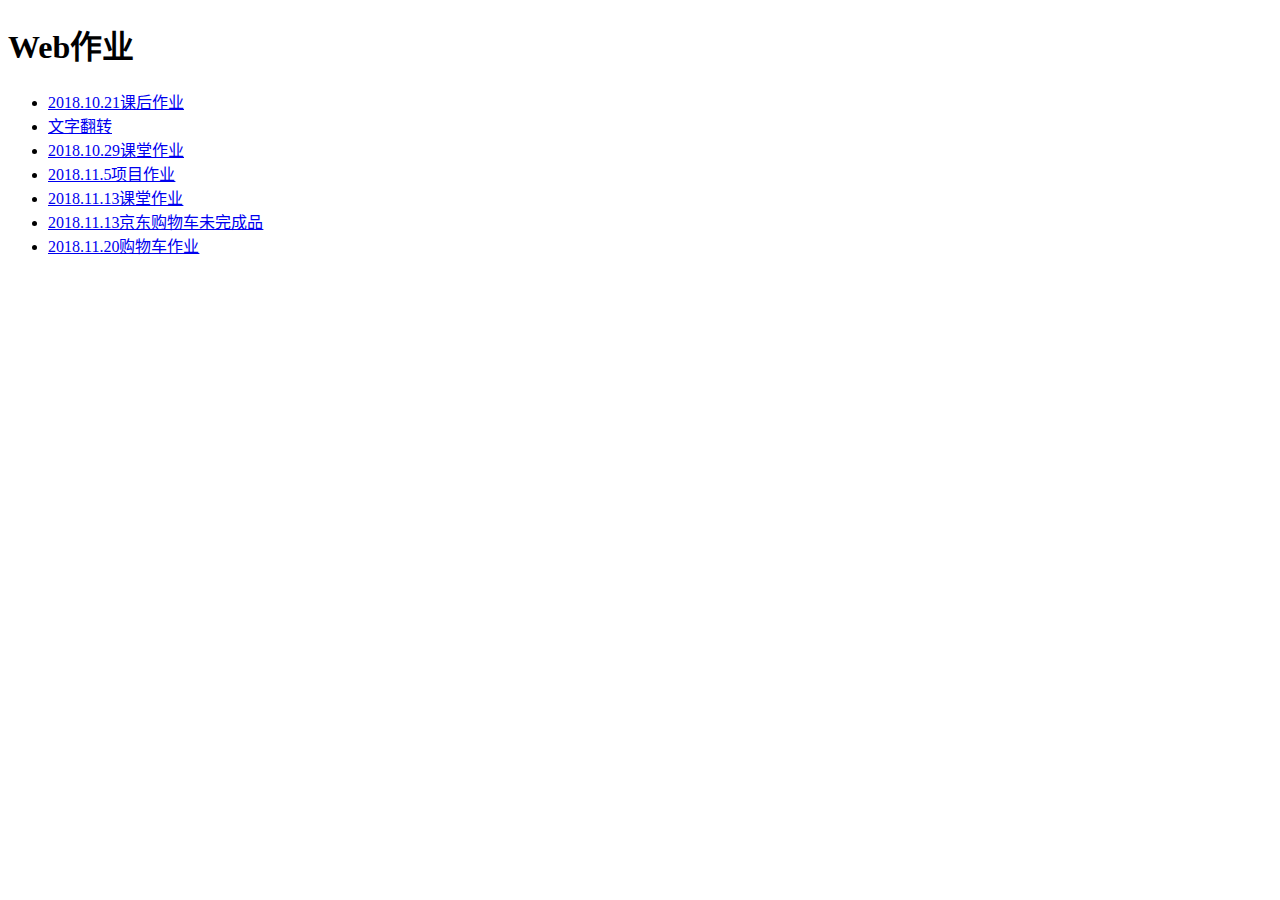
<file: index.html>
<!DOCTYPE html>
<html lang="zh-cn">
<head>
    <meta charset="UTF-8">
    <meta name="viewport" content="width=device-width, initial-scale=1.0">
    <meta http-equiv="X-UA-Compatible" content="ie=edge">
    <title>Document</title>
</head>
<body>
    <h1>Web作业</h1>
    <ul>
        <li><a href="./10.21/20.21.html">2018.10.21课后作业</a></li>
        <li><a href="./翻转的文字.html">文字翻转</a></li>
        <li><a href="./65HCJzuoye/02azmazon-AnimationJS/11.html">2018.10.29课堂作业</a></li>
        <li><a href="./itheimaM/index.html">2018.11.5项目作业</a></li>
        <li><a href="./购物车/index.html">2018.11.13课堂作业</a></li>
        <li><a href="./东京购物车/index.html">2018.11.13京东购物车未完成品</a></li>
        <li><a href="./购物车/index.html">2018.11.20购物车作业</a></li>
    </ul>
  
    
    
    
</body>
</html>
</file>
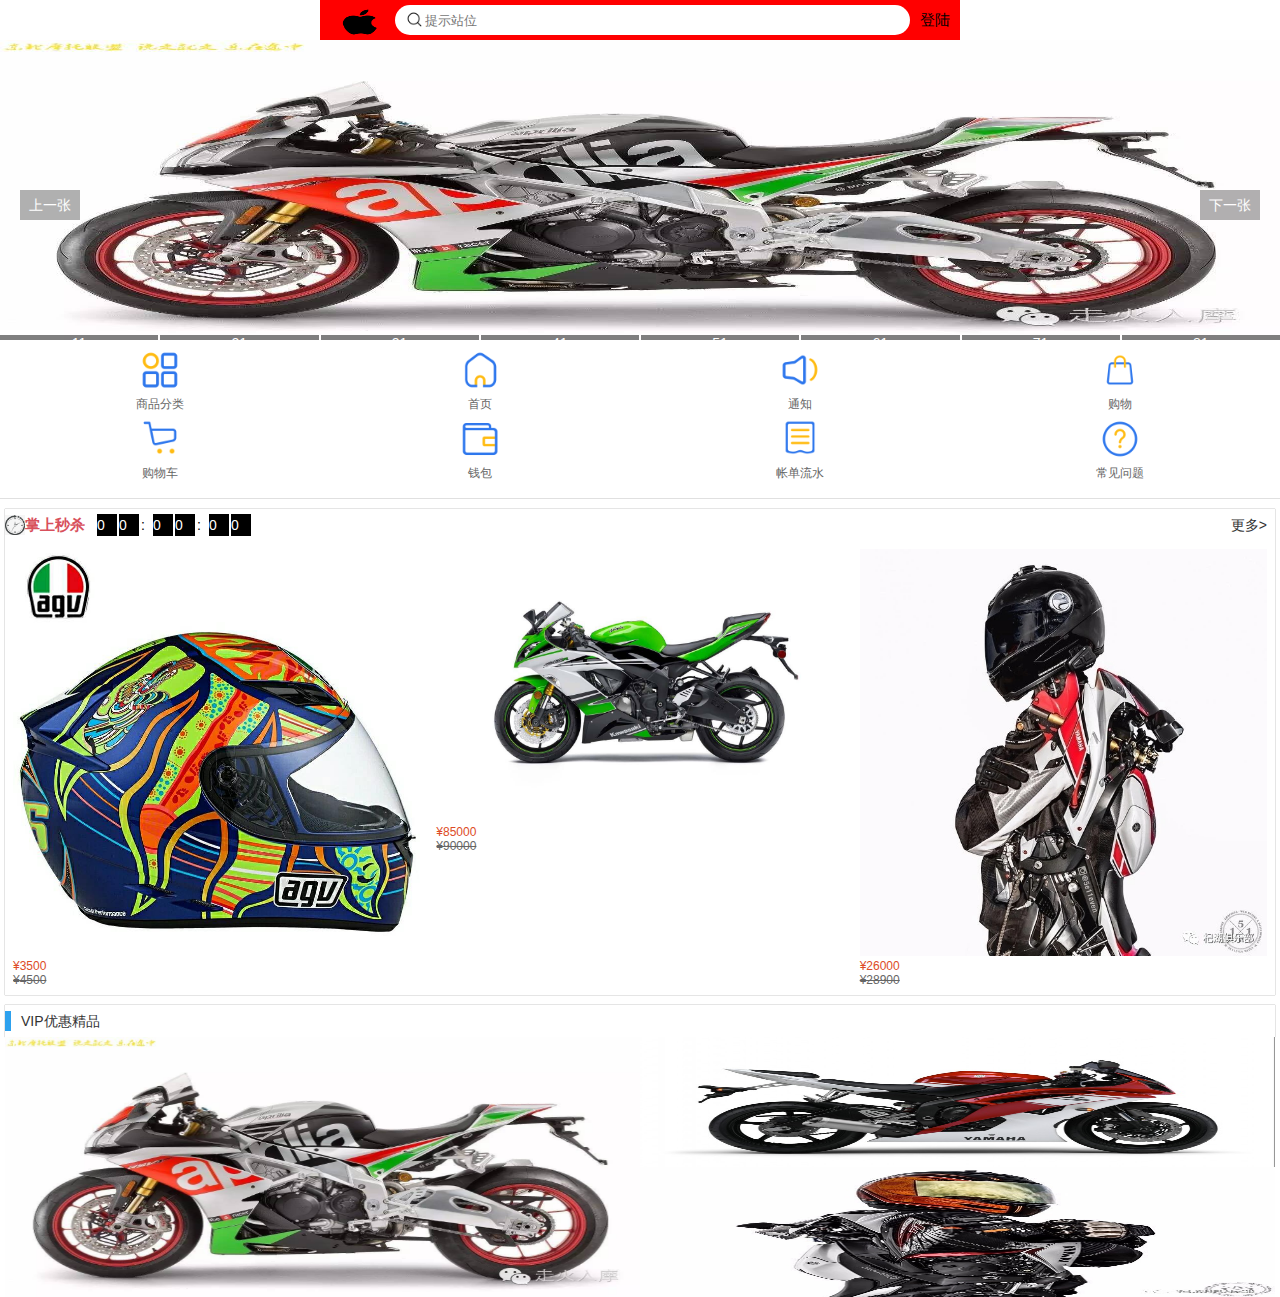
<file: itheimaM/index.html>
<!DOCTYPE html>
<html lang="en">
<head>
    <meta charset="UTF-8">
    <meta name="viewport" content="width=device-width, initial-scale=1.0">
    <meta http-equiv="X-UA-Compatible" content="ie=edge">
    <link rel="stylesheet" href="./css/index.css">
    <link rel="stylesheet" href="./css/base.css">
    <title>首页</title>
</head>
<body>
    <!-- 搜索头部 -->
    <header class="hm_header">
        <div class="hm_header_box">
            <a href="#" class="icon_logo"></a>
            <!-- 搜索按钮 -->
            <form action="#">
                <span class="icon_search"><img src="./images/sS.png" alt="" width="20" height="20"></span>
                <input type="search" placeholder="提示站位"/>
            </form>
            <a href="#" class="login">登陆</a>
        </div>
    </header>

    <div class="slider">
		<div id="images">
			<a href="#" class="displayImg"><img src="./images/G1.jpg" alt=""></a>
			<a href="#" class="hiddenImg"><img src="./images/G2.jpg" alt=""></a>
			<a href="#" class="hiddenImg"><img src="./images/G3.jpg" alt=""></a>
			<a href="#" class="hiddenImg"><img src="./images/G4.jpg" alt=""></a>
			<a href="#" class="hiddenImg"><img src="./images/G5.jpg" alt=""></a>
			<a href="#" class="hiddenImg"><img src="./images/G6.jpg" alt=""></a>
			<a href="#" class="hiddenImg"><img src="./images/G7.jpg" alt=""></a>
			<a href="#" class="hiddenImg"><img src="./images/G8.jpg" alt=""></a>
		</div>
		<div>
			<p class="leftButton btn">上一张</p>
			<p class="rightButton btn"> 下一张</p>
		</div>
		<ul class="txt-box">
			<li class="txtItem normalColor" title="wodfjldjf">
				<p>11</p>
				<p>12</p>
			</li>
			<li class="txtItem normalColor">
				<p>21</p>
				<p>22</p>
			</li>
			<li class="txtItem normalColor">
				<p>31</p>
				<p>32</p>
			</li>
			<li class="txtItem normalColor">
				<p>41</p>
				<p>42</p>
			</li>
			<li class="txtItem normalColor">
				<p>51</p>
				<p>52</p>
			</li>
			<li class="txtItem normalColor">
				<p>61</p>
				<p>62</p>
			</li>
			<li class="txtItem normalColor">
				<p>71</p>
				<p>72</p>
			</li>
			<li class="txtItem normalColor">
				<p>81</p>
				<p>82</p>
			</li>
		</ul>
		
	</div>

	 <!-- 导航栏 -->
	 <nav class="hm_nav">
        <ul class="clearfix">
            <li>
                <a href="./category.html">
                    <img src="./images/caidan.png" alt="">
                    <p>商品分类</p>
                </a>
            </li>
            <li>
                <a href="#">
                    <img src="./images/shouye.png" alt="">
                    <p>首页</p>
                </a>
            </li>
            <li>
                <a href="#">
                    <img src="./images/tongzhi.png" alt="">
                    <p>通知</p>
                </a>
            </li>
            <li>
                <a href="#">
                    <img src="./images/gouwu.png" alt="">
                    <p>购物</p>
                </a>
            </li>
            <li>
                <a href="./cart.html">
                    <img src="./images/gouwuche.png" alt="">
                    <p>购物车</p>
                </a>
        </li>
            <li>
                <a href="#">
                    <img src="./images/qianbao.png" alt="">
                    <p>钱包</p>
                </a>
            </li>
            <li>
                <a href="#">
                    <img src="./images/zhangdanliushui.png" alt="">
                    <p>帐单流水</p>
                </a>
            </li>
            <li>
                <a href="#">
                    <img src="./images/changjianwenti.png" alt="">
                    <p>常见问题</p>
                </a>
            </li>
        </ul>
    </nav>


      <!-- 商品区 -->
      <div class="product">
            <div class="product_box">
                <div class="product_box_header">
                    <div class="product_box_header_left">
                        <span class="sk_icon"></span>
                        <span class="sk_name">掌上秒杀</span>
                        <div class="sk_time">
                            <span>0</span>
                            <span>0</span>
                            <span class="punctuation_mark">:</span>
                            <span>0</span>
                            <span>0</span>
                            <span class="punctuation_mark">:</span>
                            <span>0</span>
                            <span>0</span>
                        </div>
                    </div>
                    <div class="product_box_header_right">
                        <div class="product_box_header_moer"><a href="#">更多&gt;</a></div>
                    </div>
                </div>
                <div class="product_box_content">
                    <ul>
                        <li>
                            <a href="#">
                                <img src="./images/G7.jpg" alt="">
                                <p>&yen;3500</p>
                                <p>&yen;4500</p>
                            </a>
                        </li>
                        <li>
                            <a href="#">
                                <img src="./images/G2.jpg" alt="">
                                <p>&yen;85000</p>
                                <p>&yen;90000</p>
                            </a>
                        </li>
                        <li>
                            <a href="#">
                                <img src="./images/G6.jpg" alt="">
                                <p>&yen;26000</p>
                                <p>&yen;28900</p>
                            </a>
                        </li>
                    </ul>
                </div>
            </div>
            <div class="product_box">
                <div class="product_box_header"><span class="vip">VIP优惠精品</span></div>
                <div class="vip_content">
                    <a href="#">
                        <img src="./images/G1.jpg" alt="">
                    </a>
                    <a href="#">
                        <img src="./images/G3.jpg" alt="">
                    </a>
                    <a href="#">
                        <img src="./images/G5.jpg" alt="">
                    </a>
                </div>
            </div>
        </div>

   <script src="./js/zepto/index.js"></script>
</body>
</html>
</file>
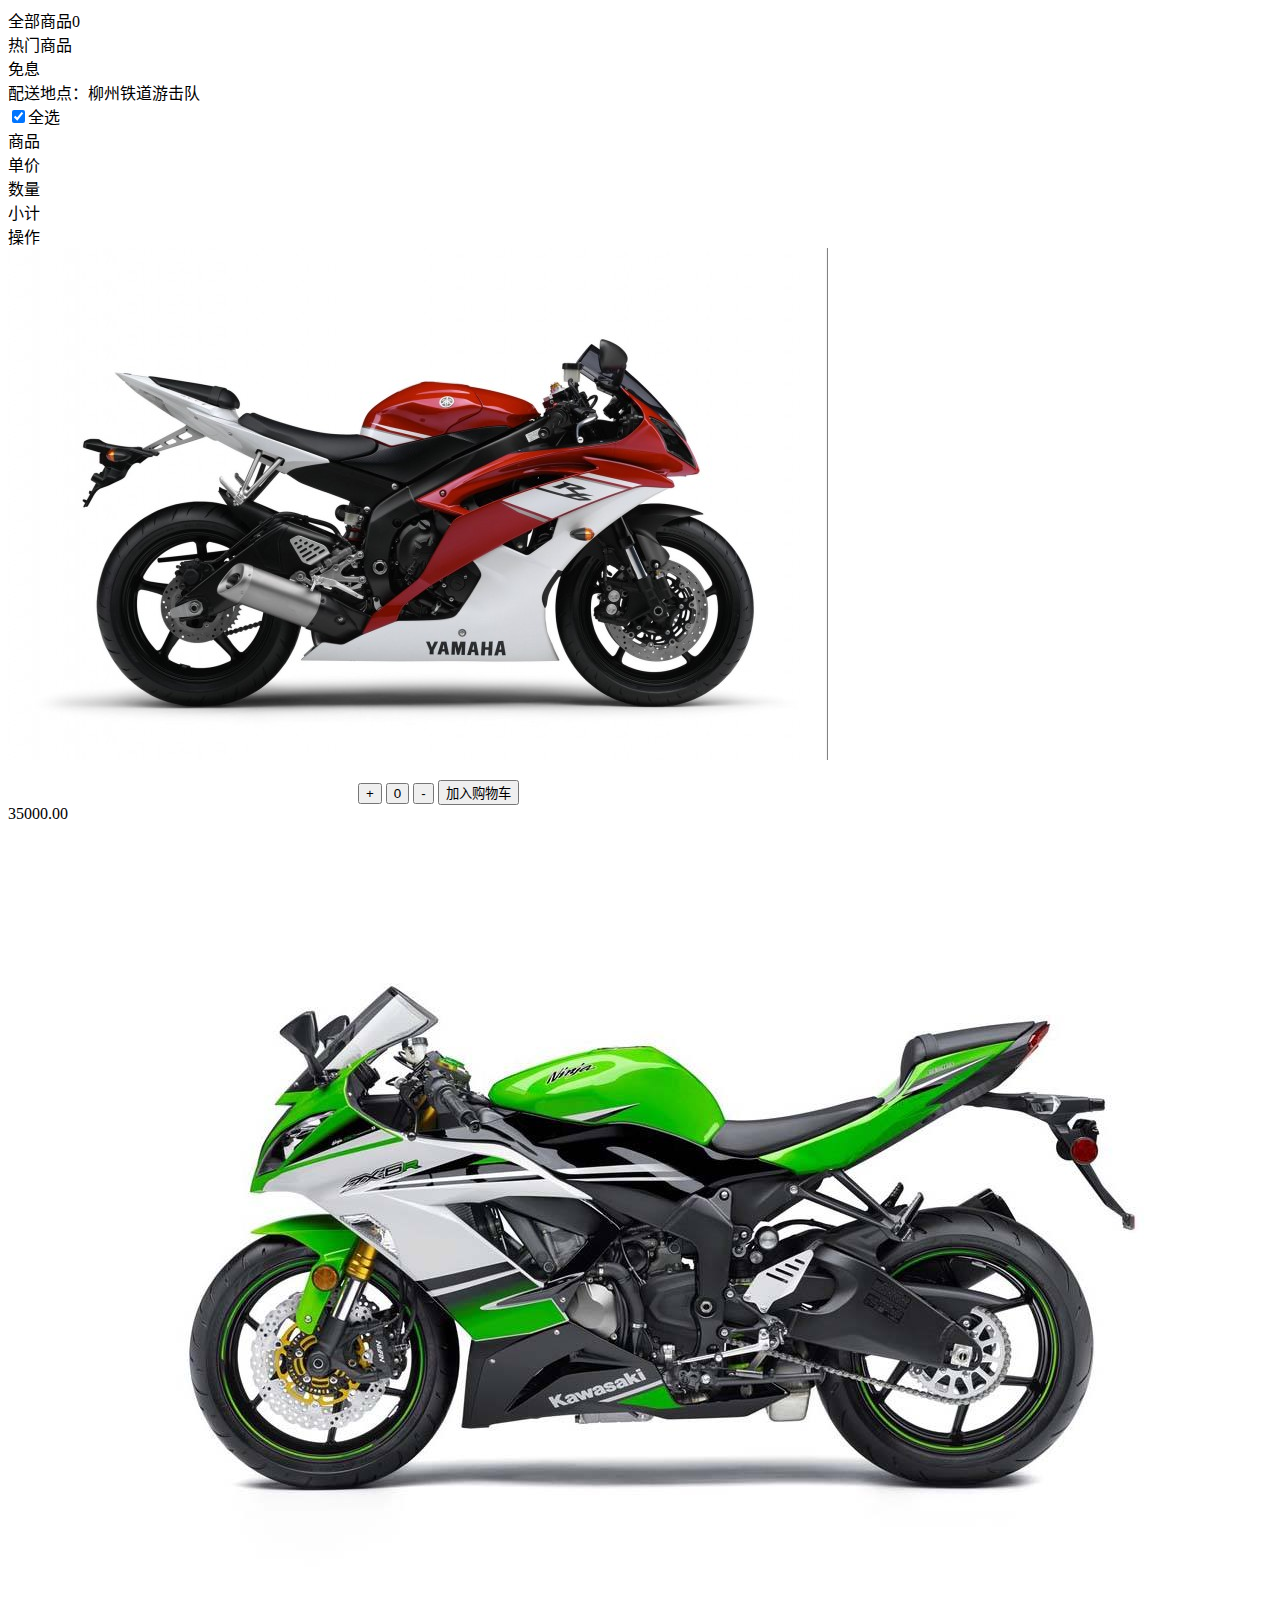
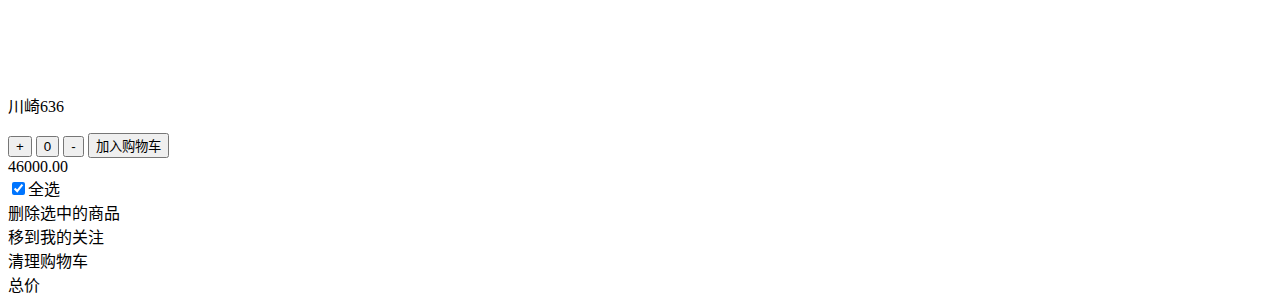
<file: 东京购物车/index.html>
<!DOCTYPE html>
<html lang="zh-cn">
<head>
    <meta charset="UTF-8">
    <meta name="viewport" content="width=device-width, initial-scale=1.0">
    <meta http-equiv="X-UA-Compatible" content="ie=edge">
    <title>商品列表</title>
    <link rel="stylesheet" href="https://stackpath.bootstrapcdn.com/bootstrap/4.1.2/css/bootstrap.min.css" integrity="sha384-Smlep5jCw/wG7hdkwQ/Z5nLIefveQRIY9nfy6xoR1uRYBtpZgI6339F5dgvm/e9B"
    crossorigin="anonymous">
</head>
<body>
    <header>
         <div class="container mt-3">
            <div class="row">
              <div class="col-2 font weight-bold">全部商品<span class="badge badge-danger" name="totalQty" id="e">0</span></div>
              <div class="col-4">热门商品</div>
              <div class="col-4">免息</div>
              <div class="col-2">配送地点：柳州铁道游击队</div>
            </div>
        
            <div class="row mt-3 bg-light border p-2">
              <div class="col-2">
                <input type="checkbox" checked="checked">全选</div>
              <div class="col-4">商品</div>
              <div class="col-2">单价</div>
              <div class="col-1">数量</div>
              <div class="col-2">小计</div>
              <div class="col-1">操作</div>
            </div>
        <div class="py-5 bg-light">
            <div class="container">
                <div class="row">
                    <div class="col-md-3">
                        <div class="card mb-4 shadow-sm">
                            <img class="card-img-top" src="08r6.jpg" alt="Card image cap">
                            <div class="card-body">
                                <p class="card-text text-nowrap"></p>
                                <div class="d-flex justify-content-between align-items-center">
                                    <div class="btn-group">
                                        <div class="float-left" style="padding-left:350px;">
                                       <button type="button" class="btn btn-sm btn-outline-danger" name='increase'>+</button>  <!-- 增加商品的加号（+） -->
                                        <button type="button" class="btn btn-sm btn-outline-danger disabled" name='qty'>0</button>
                                        <button type="button" class="btn btn-sm btn-outline-danger" name='decrease'>-</button><!-- 减少商品的减号（-） -->
                                        <button type="button" class="btn btn-sm btn-outline-danger" name='addToCart'data-id="01">加入购物车</button>
                                    </div>
                                    <large class="text-muted text-danger" name='unitPrice'>35000.00</small>
                                    </div>
                                </div>
                            </div>
                        </div>
                    </div>
                </div>
            </div>
        </div>
            <div class="col-md-3">
                <div class="card mb-4 shadow-sm">
                    <img class="card-img-top" src="636.jpg" alt="Card image cap">
                    <div class="card-body">
                        <p class="card-text">川崎636</p>
                        <div class="d-flex justify-content-between align-items-center">
                            <div class="btn-group">
                                <button type="button" class="btn btn-sm btn-outline-danger">+</button>
                                <button type="button" class="btn btn-sm btn-outline-danger">0</button>
                                <button type="button" class="btn btn-sm btn-outline-danger">-</button>
                                <button type="button" class="btn btn-sm btn-outline-danger" name='addToCart'>加入购物车</button>
                            </div>
                            <large class="text-muted text-danger">46000.00</small>
                        </div>
                    </div>
                </div>
            </div>
        </div>
        
        <div class="row mt-3 bg-light border p-2">
            <div class="col-2">
        <input type="checkbox" checked="checked">全选</div>
              <div class="col-4">删除选中的商品</div>
              <div class="col-1">移到我的关注</div>
              <div class="col-2">清理购物车</div>
              <div class="col-1">总价</div>
</header>     
</body>
</html>
</file>
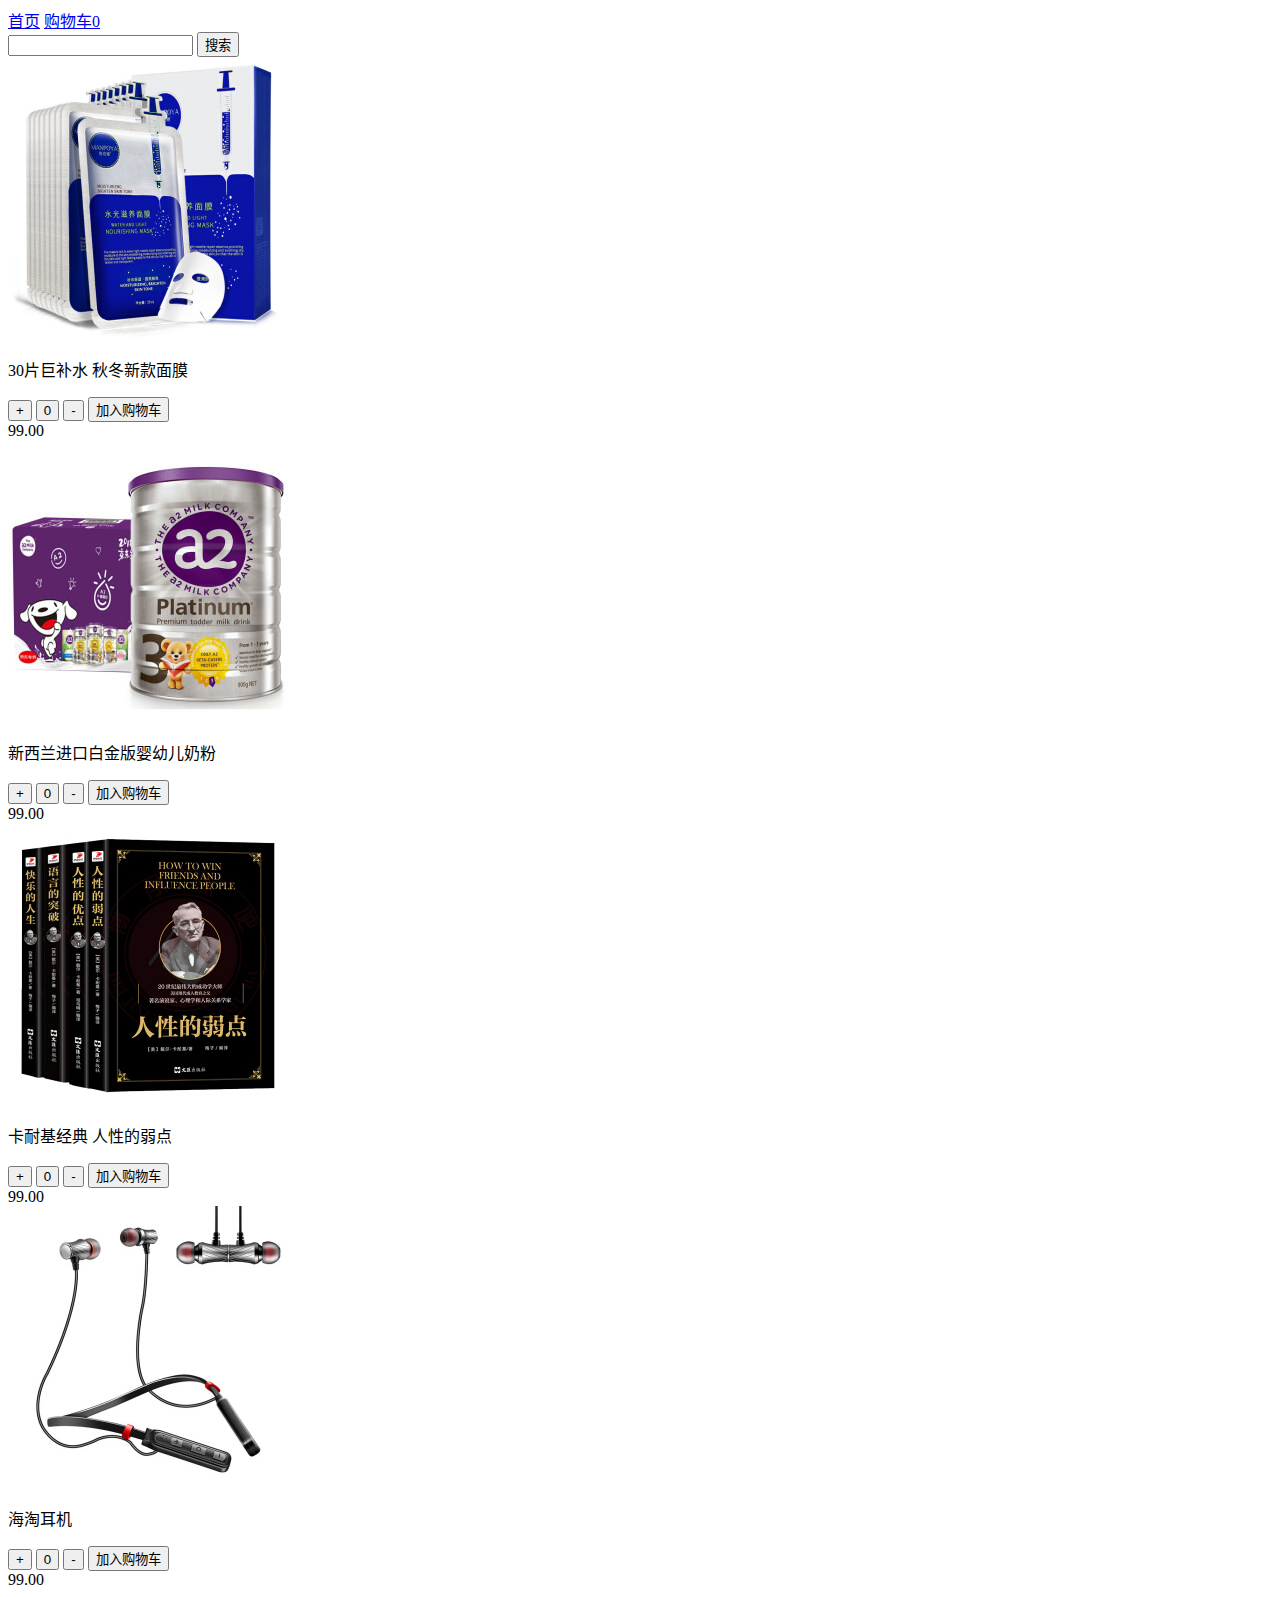
<file: 购物车/index.html>
<!doctype html>
<html lang="zh-cn">

<head>
    <title>商品列表</title>
    <!-- 必须要求的 meta 标签 -->
    <meta charset="utf-8">
    <meta name="viewport" content="width=device-width, initial-scale=1, shrink-to-fit=no">

    <!-- Bootstrap CSS -->
    <link rel="stylesheet" href="https://stackpath.bootstrapcdn.com/bootstrap/4.1.2/css/bootstrap.min.css" integrity="sha384-Smlep5jCw/wG7hdkwQ/Z5nLIefveQRIY9nfy6xoR1uRYBtpZgI6339F5dgvm/e9B"
        crossorigin="anonymous">
</head>

<body>
    <!-- 导航开始 -->
    <header>
        <nav class="nav bg-light">
            <a class="nav-link active" href="#">首页</a>
            <a class="nav-link disabled" href="shoppCart.html">购物车<span class="badge badge-danger" name="totalQty" id="HCJ">0</span></a>
            <div class="form">
                <input class="itxt" id="key" accesskey="s" style="color: rgb(153, 153, 153);" type="text" autocomplete="off">
                <input class="button" onclick="javascript:void(0);" type="button" value="搜索" clstag="clickcart|keycount|xincart|cart_search">
            </div>
        </nav>
        <!-- 导航结束 -->
        <!-- 商品列表开始 -->
    </header> <!-- 购物车傍边的0 -->
    <script>
          // 利用标签获取
    document.getElementsByTagName('span');
          //CSS选择器(单个)
    var totalQty = document.querySelector('.badge');
            var totalQty = document.querySelector('.nav-link .badge');
            var totalQty = document.querySelector('span')
         //名称
            document.getElementsByName('totalQty')

         //类名
    document.getElementsByClassName('badge badge-danger');
    </script>

    <main role="main">
        <div class="py-5 bg-light">
            <div class="container">
                <div class="row">
                    <div class="col-md-3">
                        <div class="card mb-4 shadow-sm">
                            <img class="card-img-top" src="images/01.jpg" alt="Card image cap">
                            <div class="card-body">
                                <p class="card-text text-nowrap">30片巨补水 秋冬新款面膜</p>
                                <div class="d-flex justify-content-between align-items-center">
                                    <div class="btn-group">
                                       <button type="button" class="btn btn-sm btn-outline-danger" name='increase'>+</button>  <!-- 增加商品的加号（+） -->
                                        <button type="button" class="btn btn-sm btn-outline-danger disabled" name='qty'>0</button>
                                        <button type="button" class="btn btn-sm btn-outline-danger" name='decrease'>-</button><!-- 减少商品的减号（-） -->
                                        <button type="button" class="btn btn-sm btn-outline-danger" name='addToCart'data-id="01">加入购物车</button>
                                    </div>
                                    <large class="text-muted text-danger" name='unitPrice'>99.00</small>
                                </div>
                            </div>
                        </div>
                    </div>
                    <div class="col-md-3">
                        <div class="card mb-4 shadow-sm">
                            <img class="card-img-top" src="images/02.jpg" alt="Card image cap">
                            <div class="card-body">
                                <p class="card-text text-nowrap overflow ">新西兰进口白金版婴幼儿奶粉</p>
                                <div class="d-flex justify-content-between align-items-center">
                                    <div class="btn-group">
                                        <button type="button" class="btn btn-sm btn-outline-danger" name='increase'>+</button>
                                        <button type="button" class="btn btn-sm btn-outline-danger disabled" name='qty'>0</button>
                                        <button type="button" class="btn btn-sm btn-outline-danger" name='decrease'>-</button>
                                        <button type="button" class="btn btn-sm btn-outline-danger" name='addToCart'>加入购物车</button>
                                    </div>
                                    <large class="text-muted text-danger" name='unitPrice'>99.00</small>
                                </div>
                            </div>
                        </div>
                    </div>
                    <div class="col-md-3">
                        <div class="card mb-4 shadow-sm">
                            <img class="card-img-top" src="images/03.jpg" alt="Card image cap">
                            <div class="card-body">
                                <p class="card-text">卡耐基经典 人性的弱点</p>
                                <div class="d-flex justify-content-between align-items-center">
                                    <div class="btn-group">
                                        <button type="button" class="btn btn-sm btn-outline-danger">+</button>
                                        <button type="button" class="btn btn-sm btn-outline-danger">0</button>
                                        <button type="button" class="btn btn-sm btn-outline-danger">-</button>
                                        <button type="button" class="btn btn-sm btn-outline-danger" name='addToCart'>加入购物车</button>
                                    </div>
                                    <large class="text-muted text-danger">99.00</small>
                                </div>
                            </div>
                        </div>
                    </div>

                    <div class="col-md-3">
                        <div class="card mb-4 shadow-sm">
                            <img class="card-img-top" src="images/04.jpg" alt="Card image cap">
                            <div class="card-body">
                                <p class="card-text">海淘耳机</p>
                                <div class="d-flex justify-content-between align-items-center">
                                    <div class="btn-group">
                                        <button type="button" class="btn btn-sm btn-outline-danger">+</button>
                                        <button type="button" class="btn btn-sm btn-outline-danger">0</button>
                                        <button type="button" class="btn btn-sm btn-outline-danger">-</button>
                                        <button type="button" class="btn btn-sm btn-outline-danger" name='addToCart'>加入购物车</button>
                                    </div>
                                    <large class="text-muted text-danger">99.00</small>
                                </div>
                            </div>
                        </div>
                    </div>

    </main>


    <!-- 商品列表结束 -->

    <!-- JavaScript -->
    <!--首先引入 jQuery , 其次 Popper.js, 然后 Bootstrap JS -->
    <script src="https://code.jquery.com/jquery-3.3.1.slim.min.js" integrity="sha384-q8i/X+965DzO0rT7abK41JStQIAqVgRVzpbzo5smXKp4YfRvH+8abtTE1Pi6jizo"
        crossorigin="anonymous"></script>
    <script src="https://cdnjs.cloudflare.com/ajax/libs/popper.js/1.14.3/umd/popper.min.js" integrity="sha384-ZMP7rVo3mIykV+2+9J3UJ46jBk0WLaUAdn689aCwoqbBJiSnjAK/l8WvCWPIPm49"
        crossorigin="anonymous"></script>
    <script src="https://stackpath.bootstrapcdn.com/bootstrap/4.1.2/js/bootstrap.min.js" integrity="sha384-o+RDsa0aLu++PJvFqy8fFScvbHFLtbvScb8AjopnFD+iEQ7wo/CG0xlczd+2O/em"
        crossorigin="anonymous"></script>
    <script src="js/main.js"></script>
</body>

</html>
</file>
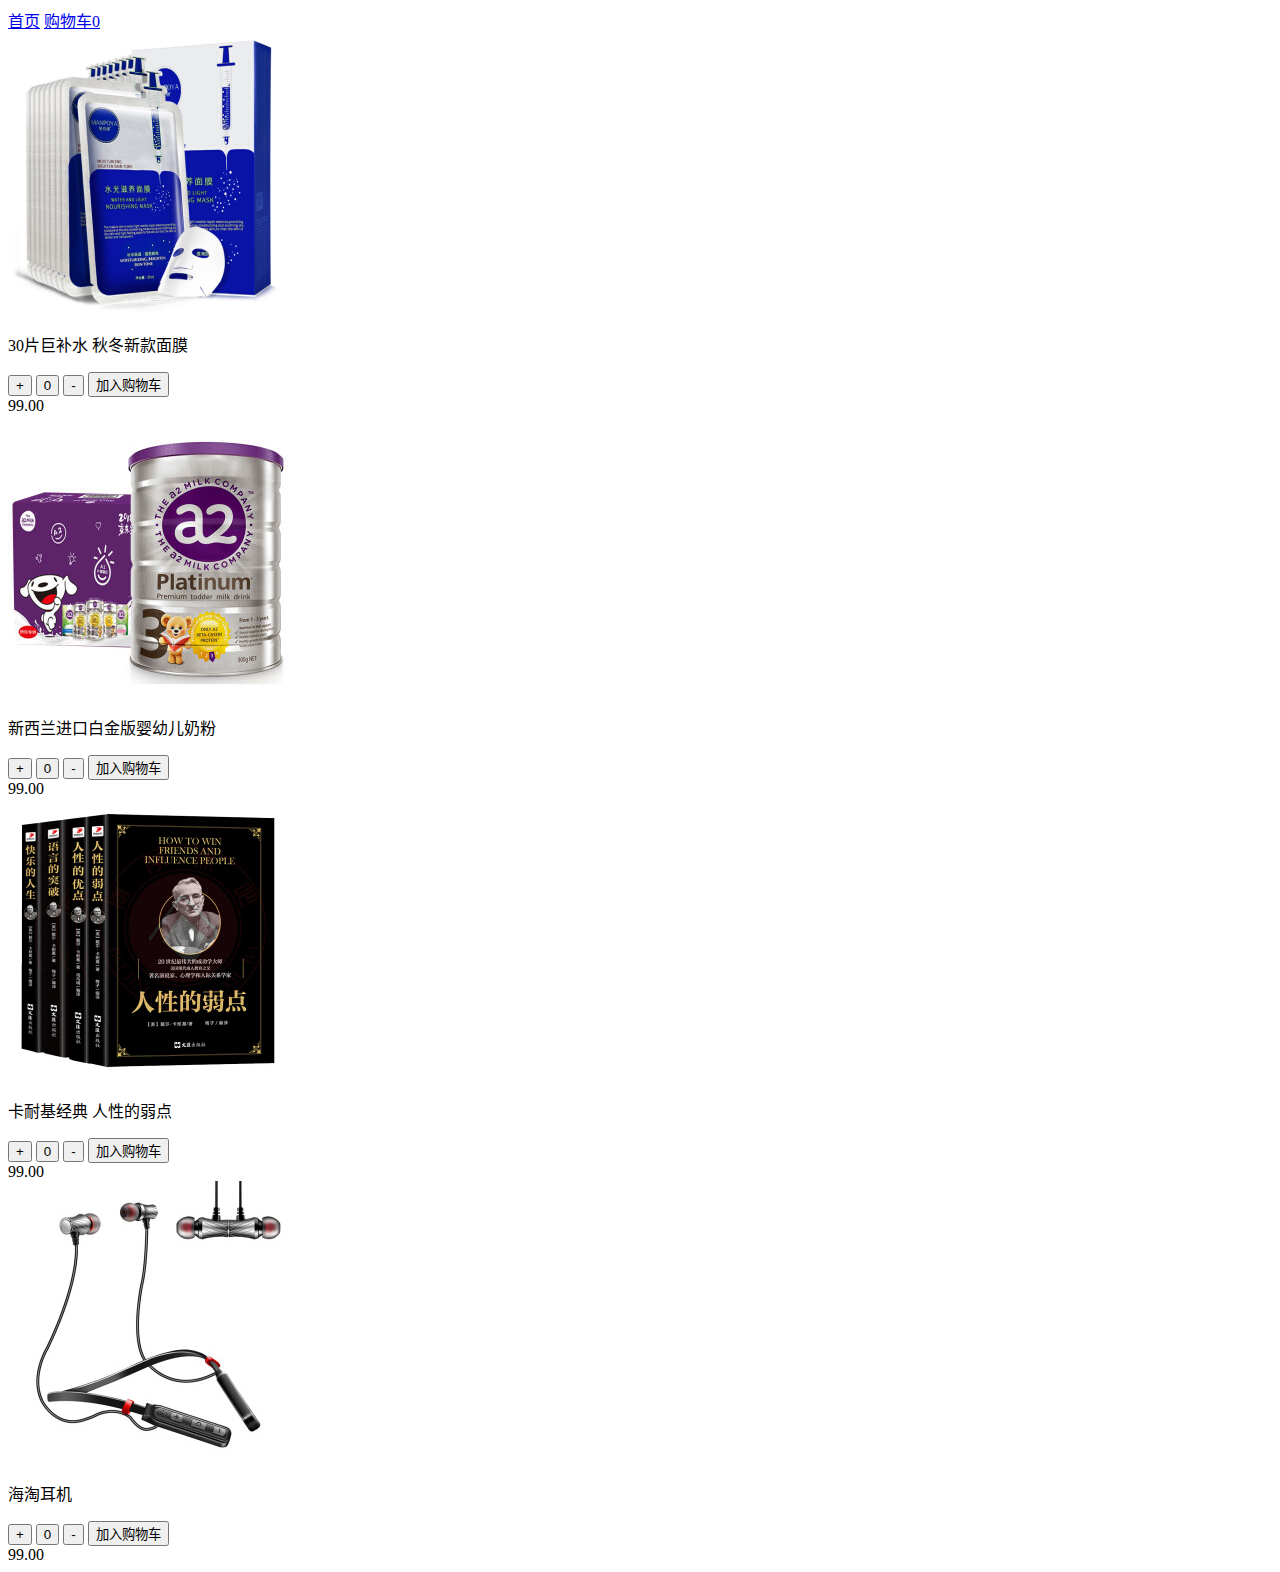
<file: 购物车呀/index.html>
<!doctype html>
<html lang="zh-cn">

<head>
    <title>商品列表</title>
    <!-- 必须要求的 meta 标签 -->
    <meta charset="utf-8">
    <meta name="viewport" content="width=device-width, initial-scale=1, shrink-to-fit=no">

    <!-- Bootstrap CSS -->
    <link rel="stylesheet" href="https://stackpath.bootstrapcdn.com/bootstrap/4.1.2/css/bootstrap.min.css" integrity="sha384-Smlep5jCw/wG7hdkwQ/Z5nLIefveQRIY9nfy6xoR1uRYBtpZgI6339F5dgvm/e9B"
        crossorigin="anonymous">
</head>

<body>
        <header>
                <nav class="nav bg-light">
                    <a class="nav-link active" href="#">首页</a>
                    <a class="nav-link disabled" href="shoppingCart.html">购物车<span class="badge badge-danger" data-name="totalQty">0</span></a>
                </nav>
                <!-- 导航结束 -->
        
            </header>

    <main role="main">
        <div class="py-5 bg-light">
            <div class="container">
                <div class="row">
                    <div class="col-md-3">
                        <div class="card mb-4 shadow-sm">
                            <img class="card-img-top" src="images/01.jpg" alt="Card image cap">
                            <div class="card-body">
                                <p class="card-text text-nowrap">30片巨补水 秋冬新款面膜</p>
                                <div class="d-flex justify-content-between align-items-center">
                                    <div class="btn-group">
                                       <button type="button" class="btn btn-sm btn-outline-danger" name='increase'>+</button>  <!-- 增加商品的加号（+） -->
                                        <button type="button" class="btn btn-sm btn-outline-danger disabled" name='qty'>0</button>
                                        <button type="button" class="btn btn-sm btn-outline-danger" name='decrease'>-</button><!-- 减少商品的减号（-） -->
                                        <button type="button" class="btn btn-sm btn-outline-danger" name='addToCart'data-id="01">加入购物车</button>
                                    </div>
                                    <large class="text-muted text-danger" name='unitPrice'>99.00</small>
                                </div>
                            </div>
                        </div>
                    </div>
                    <div class="col-md-3">
                        <div class="card mb-4 shadow-sm">
                            <img class="card-img-top" src="images/02.jpg" alt="Card image cap">
                            <div class="card-body">
                                <p class="card-text text-nowrap overflow ">新西兰进口白金版婴幼儿奶粉</p>
                                <div class="d-flex justify-content-between align-items-center">
                                    <div class="btn-group">
                                        <button type="button" class="btn btn-sm btn-outline-danger" name='increase'>+</button>
                                        <button type="button" class="btn btn-sm btn-outline-danger disabled" name='qty'>0</button>
                                        <button type="button" class="btn btn-sm btn-outline-danger" name='decrease'>-</button>
                                        <button type="button" class="btn btn-sm btn-outline-danger" name='addToCart'>加入购物车</button>
                                    </div>
                                    <large class="text-muted text-danger" name='unitPrice'>99.00</small>
                                </div>
                            </div>
                        </div>
                    </div>
                    <div class="col-md-3">
                        <div class="card mb-4 shadow-sm">
                            <img class="card-img-top" src="images/03.jpg" alt="Card image cap">
                            <div class="card-body">
                                <p class="card-text">卡耐基经典 人性的弱点</p>
                                <div class="d-flex justify-content-between align-items-center">
                                    <div class="btn-group">
                                        <button type="button" class="btn btn-sm btn-outline-danger">+</button>
                                        <button type="button" class="btn btn-sm btn-outline-danger">0</button>
                                        <button type="button" class="btn btn-sm btn-outline-danger">-</button>
                                        <button type="button" class="btn btn-sm btn-outline-danger" name='addToCart'>加入购物车</button>
                                    </div>
                                    <large class="text-muted text-danger">99.00</small>
                                </div>
                            </div>
                        </div>
                    </div>

                    <div class="col-md-3">
                        <div class="card mb-4 shadow-sm">
                            <img class="card-img-top" src="images/04.jpg" alt="Card image cap">
                            <div class="card-body">
                                <p class="card-text">海淘耳机</p>
                                <div class="d-flex justify-content-between align-items-center">
                                    <div class="btn-group">
                                        <button type="button" class="btn btn-sm btn-outline-danger">+</button>
                                        <button type="button" class="btn btn-sm btn-outline-danger">0</button>
                                        <button type="button" class="btn btn-sm btn-outline-danger">-</button>
                                        <button type="button" class="btn btn-sm btn-outline-danger" name='addToCart'>加入购物车</button>
                                    </div>
                                    <large class="text-muted text-danger">99.00</small>
                                </div>
                            </div>
                        </div>
                    </div>

    </main>


    <!-- 商品列表结束 -->

    <!-- JavaScript -->
    <!--首先引入 jQuery , 其次 Popper.js, 然后 Bootstrap JS -->
    <script src="https://code.jquery.com/jquery-3.3.1.slim.min.js" integrity="sha384-q8i/X+965DzO0rT7abK41JStQIAqVgRVzpbzo5smXKp4YfRvH+8abtTE1Pi6jizo"
        crossorigin="anonymous"></script>
    <script src="https://cdnjs.cloudflare.com/ajax/libs/popper.js/1.14.3/umd/popper.min.js" integrity="sha384-ZMP7rVo3mIykV+2+9J3UJ46jBk0WLaUAdn689aCwoqbBJiSnjAK/l8WvCWPIPm49"
        crossorigin="anonymous"></script>
    <script src="https://stackpath.bootstrapcdn.com/bootstrap/4.1.2/js/bootstrap.min.js" integrity="sha384-o+RDsa0aLu++PJvFqy8fFScvbHFLtbvScb8AjopnFD+iEQ7wo/CG0xlczd+2O/em"
        crossorigin="anonymous"></script>
    <script src="js/main.js"></script>
</body>

</html>
</file>
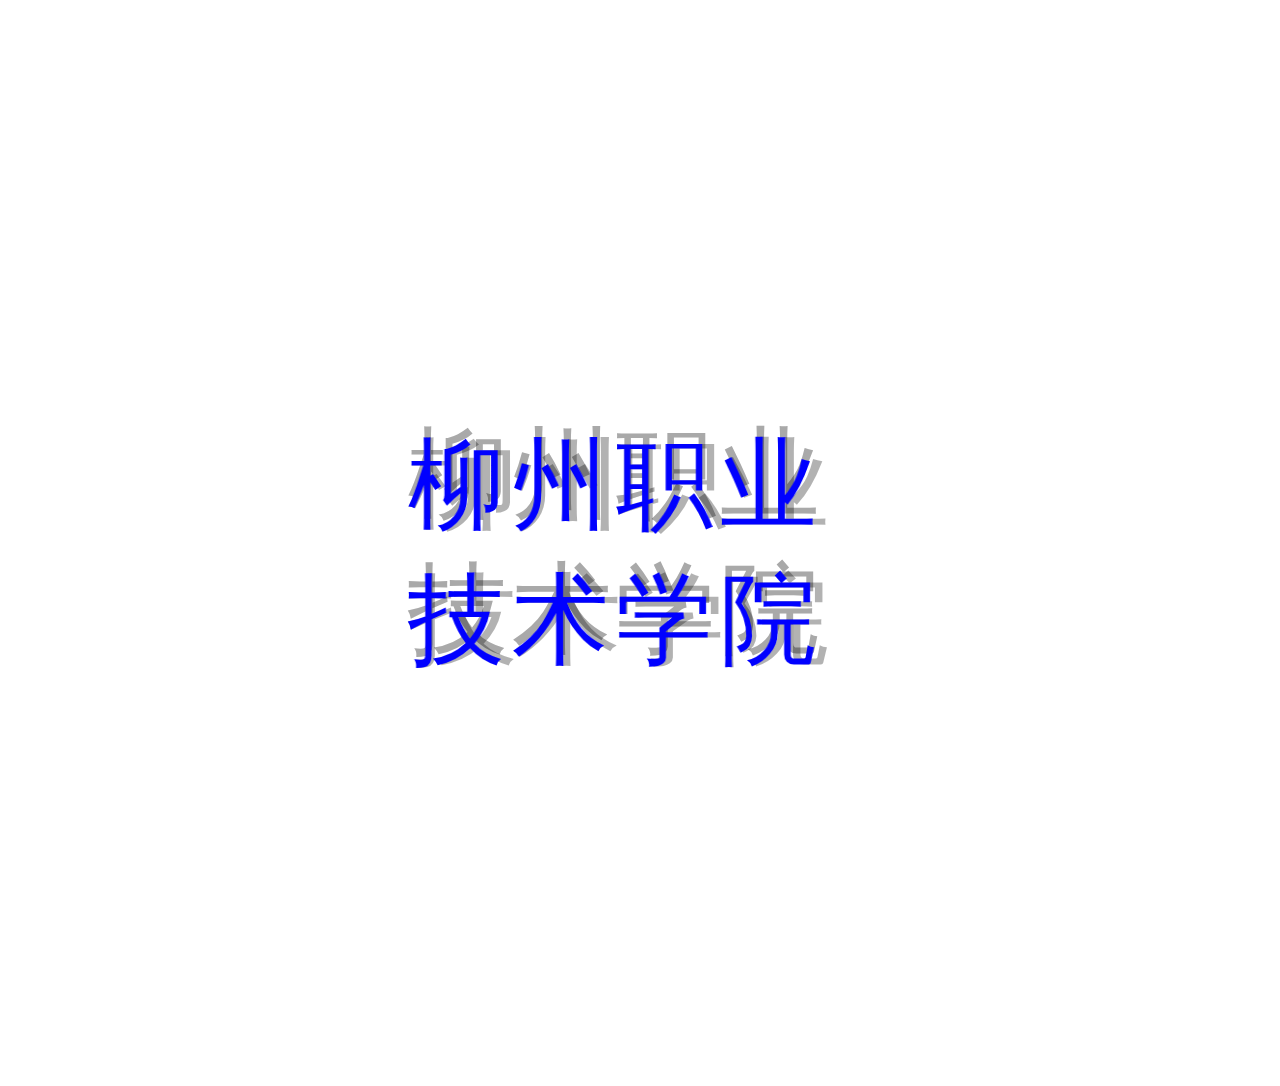
<file: 翻转的文字.html>
<!DOCTYPE html>
<html lang="en">
<head>
	<meta charset="UTF-8">
	<meta name="viewport" content="width=device-width, initial-scale=1.0">
	<meta http-equiv="X-UA-Compatible" content="ie=edge">
	<title>文字翻转</title>
</head>
<body>
	<style>
		body{
			padding:400px;
			color:darkgrey;
		}
		span{
			font-size: 100px;
			font-family: "微软雅黑";
			position: relative;
		}
		span:before,span:after{
			content:attr(data-q);
			position: absolute;
			left: 0;
			top: 0;
			transform-origin: left center;
			transition:all 0.3s linear 0s;
		}
		span:before{
			color:blue;
			z-index: 3;
			transform:rotateY(15deg);
		}
		span:after{
			color:rgba(0,0,0,0.3);
			z-index:2;
			transform: rotateY(0deg) scale(1.1, 1);
		}
		span:hover:before{
			transform:rotateY(40deg) skew(0deg, 3deg);
		}
		span:hover:after{
			transform:rotateY(40deg) skew(0deg,20deg);
		}
		</style>
	</head>
	<body>
		<span data-q="柳">柳</span>
		<span data-q="州">州</span>
		<span data-q="职">职</span>
		<span data-q="业">业</span>
		<span data-q="技">技</span>
		<span data-q="术">术</span>
		<span data-q="学">学</span>
		<span data-q="院">院</span>
</body>
</html>
</file>
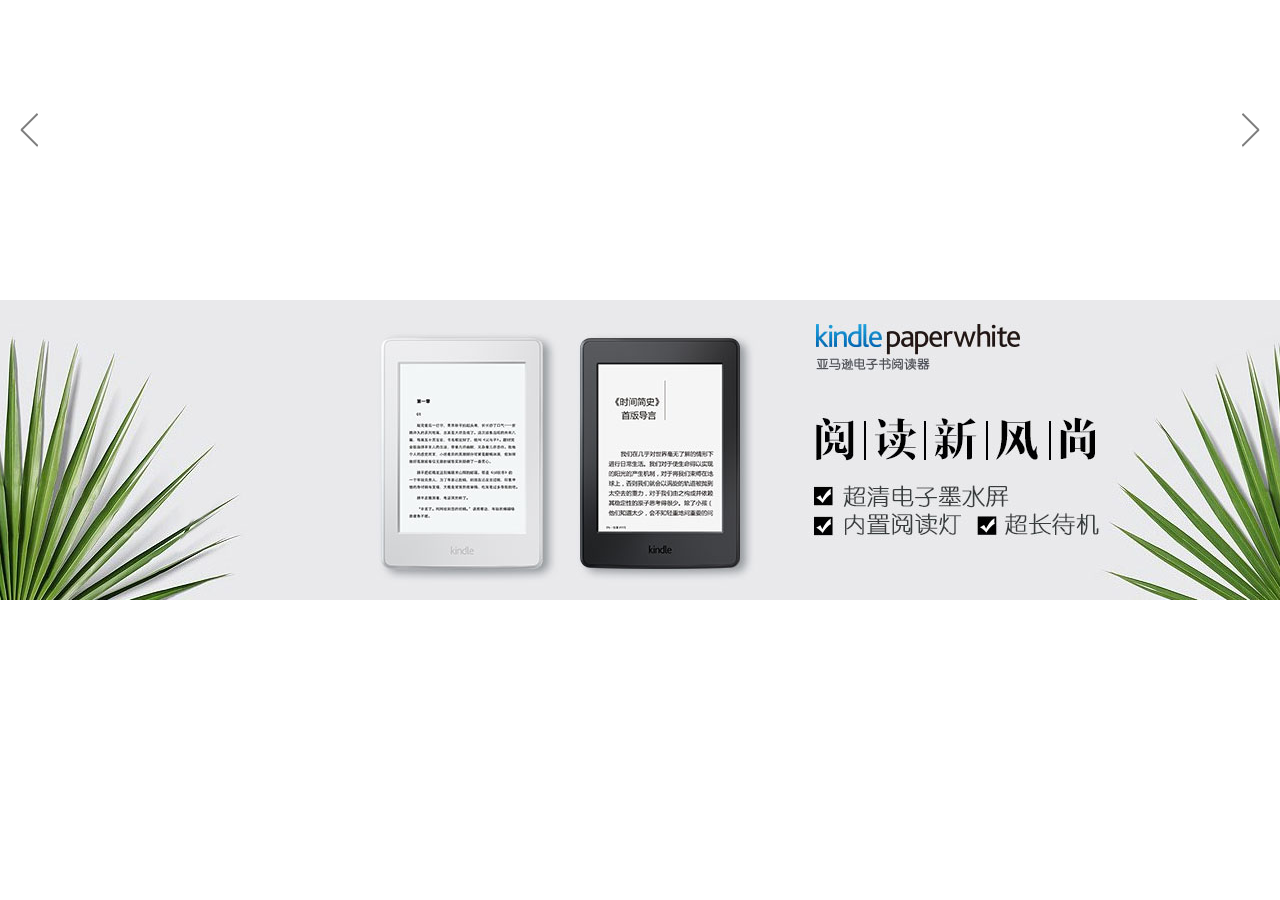
<file: 02azmazon-AnimationJS/11.html>
<!DOCTYPE html>
<html lang="zh-CN">
<head>
	<meta charset="UTF-8">
	<title>Document</title>
</head>
<link rel="stylesheet" type="text/css" href="style.css">
<body>
	<div class="ShowContainer" id="ShowContainer">
		<!-- 图片区 -->
		<ul id="imgItems">
			<!--<li><a href=""></a></li> -->
		</ul>
		<!-- 文字区 -->
		<ul class="txtItems shorten" id="txtItems">
			<!-- <li title="[Kindle 电子书阅读器]阅读新风尚">
				<span>Kindle 电子书阅读器</span><span>阅读新风尚</span>
	 </li> -->
		</ul>
		<!-- 左箭头 -->
		<div class="arrow arrow-left" id="arrowPre"></div>
		<!-- 右箭头 -->
		<div class="arrow arrow-right" id="arrowNext"></div>
	</div>
	<h2>
		<div id="images">
		<a href="#" class="displayImg"><img src="images/01.jpg" alt=""></a>
		<a href="#" class="hiddenImg"><img src="images/02.jpg" alt=""></a>
		<a href="#" class="hiddenImg"><img src="images/03.jpg" alt=""></a>
		<a href="#" class="hiddenImg"><img src="images/04.jpg" alt=""></a>
		<a href="#" class="hiddenImg"><img src="images/05.jpg" alt=""></a>
		<a href="#" class="hiddenImg"><img src="images/06.jpg" alt=""></a>
		<a href="#" class="hiddenImg"><img src="images/07.jpg" alt=""></a>
		<a href="#" class="hiddenImg"><img src="images/08.jpg" alt=""></a>		
	</div> 
	</h2>
	<p><button id="btnObj">停止</button></p>
	<!-- <p><button>鼠标移入/移出控制</button></p> -->
	<script src="js/test2.js"></script>
</body>
</html>
</file>
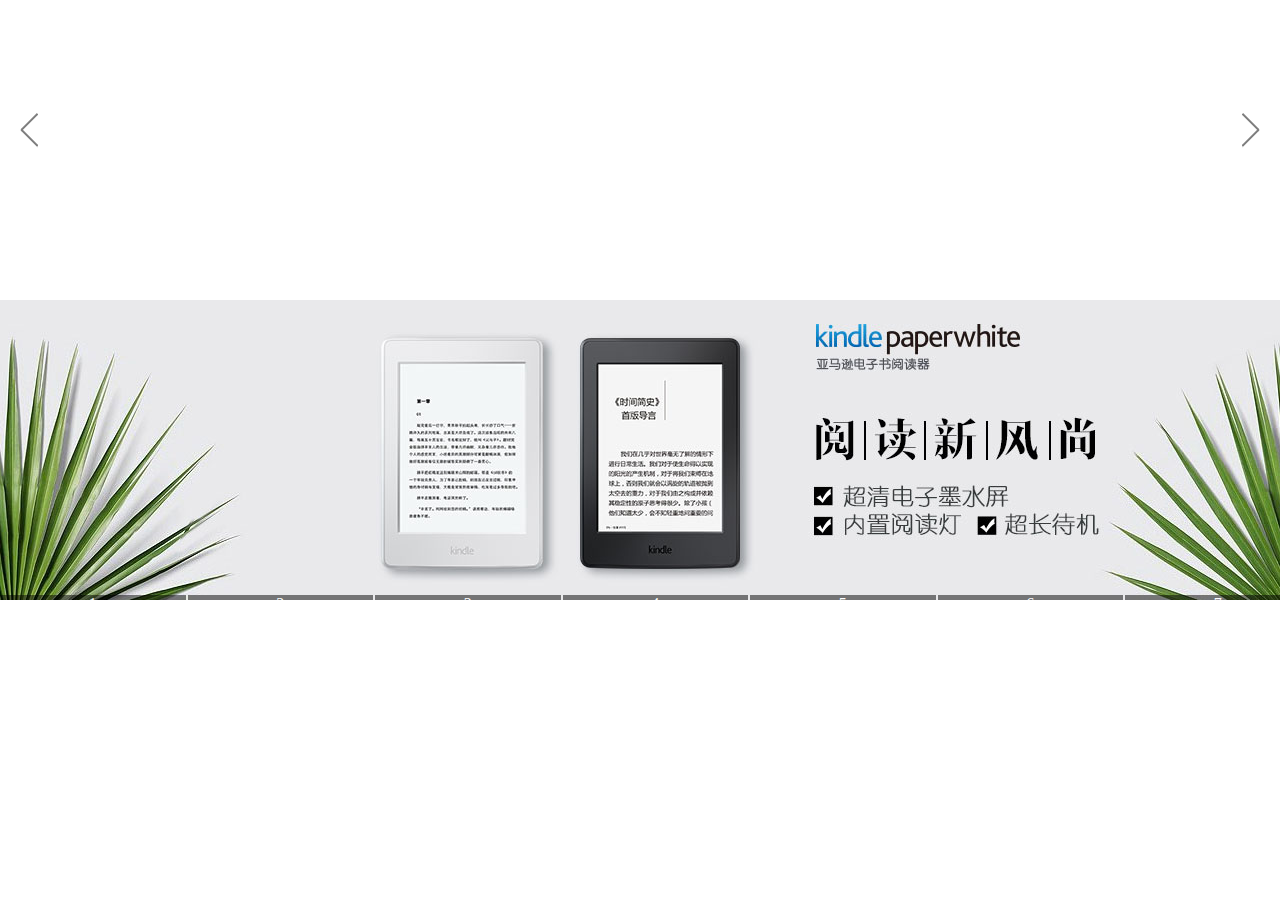
<file: 02azmazon-AnimationJS/amazon.html>
<!DOCTYPE html>
<html lang="zh-CN">
<head>
	<meta charset="UTF-8">
	<title>Document</title>
</head>
<link rel="stylesheet" type="text/css" href="style.css">
<body>
	<div class="ShowContainer" id="ShowContainer">
		<!-- 图片区 -->
		<ul id="imgItems">
			<!--<li><a href=""></a></li> -->
		</ul>
		<!-- 文字区 -->
		<ul class="txtItems shorten" id="txtItems">
			<!-- <li title="[Kindle 电子书阅读器]阅读新风尚">
				<span>Kindle 电子书阅读器</span><span>阅读新风尚</span>
	 </li> -->
		</ul>
		<!-- 左箭头 -->
		<div class="arrow arrow-left" id="arrowPre"></div>
		<!-- 右箭头 -->
		<div class="arrow arrow-right" id="arrowNext"></div>
	</div>
		<div class="slider">
		<div id="images">
		<a href="#" class="displayImg"><img src="images/01.jpg" alt=""></a>
		<a href="#" class="hiddenImg"><img src="images/02.jpg" alt=""></a>
		<a href="#" class="hiddenImg"><img src="images/03.jpg" alt=""></a>
		<a href="#" class="hiddenImg"><img src="images/04.jpg" alt=""></a>
		<a href="#" class="hiddenImg"><img src="images/05.jpg" alt=""></a>
		<a href="#" class="hiddenImg"><img src="images/06.jpg" alt=""></a>
		<a href="#" class="hiddenImg"><img src="images/07.jpg" alt=""></a>
		<a href="#" class="hiddenImg"><img src="images/08.jpg" alt=""></a>		
	</div> 
	<div>
	<p class="leftButton btn">上一张</p>
	<p class="rigthtButton btn">下一张</p>
	<ul class="txt-box">
			<li>
				<p>1</p>
				<p>11</p>
			</li>
			<li>
				<p>2</p>
				<p>22</p>
			</li>
			<li>
				<p>3</p>
				<p>33</p>

			</li>
			<li>
				<p>4</p>
				<p>44</p>
			</li>
			<li>
				<p>5</p>
				<p>55</p>
			</li>
			<li>
				<p>6</p>
				<p>66</p>
			</li>
			<li>
				<p>7</p>
				<p>77</p>
			</li>
			<li>
				<p>8</p>
				<p>88</p>
			</li>
		</ul>
	<script src="js/test2.js"></script>
	<div class="txt-box">

	</div>
</div>
</body>
</html>
</file>
<file: itheimaM/css/index.css>
html, body, div, dl, dt, dd, ul, ol, li, h1, h2, h3, h4, h5, h6, pre, code, form, fieldset, legend, input, textarea, p, blockquote, th, td, em, button {
    margin: 0;
    padding: 0;
}
ul{
    list-style: none;
}

a{
    color: #333;
    text-decoration: none;
}
a:hover{
    text-decoration: none;

}

/* 头部搜索 */
.hm_header{
    position: fixed;
    left: 0;
    top: 0;
    height: 40px;
    width: 100%;
    z-index: 1000;
}
.hm_header>.hm_header_box{
    width: 100%;
    max-width: 640px;
    min-width: 300px;
    margin: 0 auto;
    background: red;
    height: 40px;
    position: relative;
}
.hm_header>.hm_header_box>.icon_logo{
    width: 60px;
    height: 36px;
    position: absolute;
    background-position: 0 -103px;
    top: 4px;
    left: 10px;
    background: url(../images/Pingguo.png)no-repeat;
    background-size: 60px 36px;

}
.hm_header>.hm_header_box>.login{
    width: 50px;
    height: 40px;
    line-height: 40px;
    text-align: center;
    color: black;
    position: absolute;
    right: 0;
    top: 0;
    font-size: 15px;
    
}


.hm_header>.hm_header_box>form{
    widows: 100%;
    padding-left: 75px;
    padding-right: 50px;
    height: 40px;
    position: relative;
}
.hm_header>.hm_header_box>form>input{
    width: 100%;
    height: 30px;
    border-radius: 15px;
    margin-top: 5px;
    padding-left: 30px;
}
.hm_header>.hm_header_box>form>.icon_search{
    height: 20px;
    width: 20px;
    position: absolute;
    background-position: -60px -109px;
    top: 10px;
    left: 85px;
}

/* 轮播图 */
.hm_banner{
    width: 100%;
    position: relative;
    overflow: hidden;
}
.hm_banner>ul:first-child{
    width: 1000%;
    -webkit-transform:translateX(-10%);
    transform: translateX(-10%);
}
.hm_banner>ul:first-child>li{
    width: 10%;
    float: left;

}
.hm_banner>ul:first-child>li>a{
    width: 100%;
    display: block;

}
.hm_banner>ul:first-child>li>a>img{
    width: 100%;
    display: block;

}

.slider{
    width: 100%;
    height: 300px;
    margin: 0 auto;
    position: relative;
    overflow: hidden;
    margin-top: 40px;
}

#images{
    /* position: relative;
    background-color:red; */
    width: 100%;
   
}

#images>a{
    transition:  opacity 1s linear;
    /* display: block; */
    position: absolute;
    top: 0;
    left: 0;
    width: 100%;
}
.displayImg{
    /* display: block; */
    opacity: 1;
}

.hiddenImg{
 /* display: none; */
 opacity: 0;
}
.slider img{
    transition: opacity 1s linear;
    opacity: 1;
    width:  100%;
    height: 300px;    
    margin: 0 auto;
}

.btn{
    position: absolute;
    top:50%;
    width: 60px;
    height: 30px;
    background-color: #000;
    opacity: 0.3;
    color: #fff;
    cursor: pointer;
    text-align: center;
    line-height: 30px;
    background-position: center;
}

.rightButton{
    right:20px;
}

.leftButton{
    left:20px;
}

.txt-box{
    width: 100%;
    /* background-color: #000; */
    /* opacity: 0.3; */
    height:5px;
    position: absolute;    
    left: 0;
    bottom: 0;
    display: flex;
    z-index: 5;
    transition: height 0.1s linear 0s;
}

.txt-box:hover{
    height: 40px;
}

.txtItem{
    width: 12.5%;
    margin-right: 2px;
    color: #fff;
    text-align: center;    
}
.txtItem:last-child{
    margin:0;
}

.txtItem:hover,.heighlightColor{
    background-color:rgb(252, 164, 2);
}
.normalColor{
    background-color:rgba(0,0,0,0.5);
}


/* 导航栏模块 */
.hm_nav{
    width: 100%;
    background: #fff;
    border-bottom: 1px solid #e0e0e0;
}
.hm_nav>ul{
   width: 100%;
   padding: 10px 0;
}
.hm_nav>ul>li{
    width: 25%;
    float: left;
}
.hm_nav>ul>li>a{
    display: block;
}
.hm_nav>ul>li>a>img{
    width: 40px;
    height: 40px;
    display: block;
    margin: 0 auto;
}
.hm_nav>ul>li>a>p{
    text-align: center;
    color: #666;
    font-size: 12px;
    padding: 6px 0;
}



/* 商品 */
.product{
    padding: 0 5px;
}
.product .product_box{
    width: 100%;
    margin-top: 10px;
    box-shadow: 0 0 1px #666;
}
.product .product_box_header{
    height: 32px;
    line-height: 32px;
    display: flex;
    justify-content:space-between; 
}
/* 商品秒杀 */
.product_box_header_left{
    display: flex;
}
.product_box_header_left .sk_icon{
    background: url(../images/time_end.png) no-repeat;
    background-size: 20px 20px;
    width: 20px;
    height: 20px;
    margin-top: 6px;
}
.product_box_header_left .sk_name{
    color: #d8505c;
    font-size: 15px;
    font-weight: bold;
}
.product_box_header_left .sk_time{
    margin-top: 5px;
    margin-bottom: 5px;
    margin-left: 10px;
    line-height: 22px;
    display: flex;
}
.product_box_header_left .sk_time span{
    margin-left: 2px;
    background: #000;
    color: #fff;
    width: 20px;
}
.product_box_header_left .sk_time .punctuation_mark{
    background: #fff;
    color: #000;
    width: 10px;
}
.product_box_header_right{
    display: flex;
    justify-content: flex-end;
    margin-right: 8px;
}


.product .product_box_content ul{
    width: 100%;
    font-size: 12px;
    padding: 10px 0;
    display: flex;
    flex-wrap:wrap;
    flex: 1;
    margin: 0;
    padding: 0;
}
.product .product_box_content ul li {
    width: 33.333%;
}
.product .product_box_content ul li a{
    display: block;
    padding: 8px;
}
.product .product_box_content ul li a img{
    width: 100%;
}
.product .product_box_content ul li a > p:first-of-type{
    color: #dd4b26;
}
.product .product_box_content ul li a > p:last-of-type{
    color: #666;
    text-decoration: line-through;
}
/* VIP优惠精品 */
.product .product_box_header .vip{
    border-left: 6px solid rgb(45, 161, 238);
    margin-top: 6px;
    margin-bottom: 6px;
    padding-left: 10px;
    line-height: 20px;
}
.product .vip_content a img{
    display: block;
    float: left;
    width: 50%;
    height: 130px;
}
.vip_content a:first-of-type img{
    height: 260px;
}
</file>
<file: itheimaM/css/base.css>
/* 重置css */

::before,
::after{
    margin: 0;
    padding: 0;
    -webkit-tap-highlight-color: transparent;
    -webkit-box-sizing: border-box;
    box-sizing: border-box;

}

body{
    font-size: 14px;
    font-family: "MicroSoft Yahei",sans-serif;
    color: #333;
}
a{
    color: #333;
    text-decoration: none;
}
a:hover{
    text-decoration: none;

}
ul,ol{
    list-style: none;
}
input{
    border: none;
    outline: none;
-webkit-appearance: none;
}
/* 通用css */
.f_left{
    float: left;
}
.f_right{
    float: right;
}
.clearfix::before,
.clearfix::after{
    content: "";
    height: 0;
    line-height:0;
    display: block;
    visibility: hidden;
    clear: both;

}
[class^="icon_"]{
    background: url()no-repeat;
    background-size: 20px 20px;

}
.m_l10{
    margin-left: 10px;
}
.m_r10{
    margin-right: 10px;
}
.m_b10{
    margin-bottom: 10px;
}
.m_t10{
    margin-top: 10px;
}
/* 定义顶部通栏 */
.hm_topBar{
    width: 100%;
    height: 45px;
    background: url() repeat-x;
    background-size: 1px 44px;
    border-bottom: 1px solid #333;
    position: absolute;
}
.hm_topBar>[class^="icon_"]{
    position: absolute;
    top: 0;
    height: 44px;
    width: 40px;
    padding: 12px 10px;
    background-clip:content-box;
    background-origin: content-box;
    
}
.hm_topBar>.icon_back{
    left: 0;
    background-position: -20px 0;

}
.hm_topBar>.icon_menu{
    right: 0;
    background-position: -60px 0;
    
}
.hm_topBar>form{
    width: 100%;
    height: 44px;
    padding: 0 40px;    
}
.hm_topbar>form>input{
    width: 100%;
    border:1px solid #e0e0e0;
    border-radius: 4px;
    height: 30px;
    margin-top: 7px;

}
.hm_topBar>h3{
    text-align: center;
    line-height: 44px;
    font-weight: normal;   
}
</file>
<file: 02azmazon-AnimationJS/style.css>
html, body, div, dl, dt, dd, ul, ol, li, h1, h2, h3, h4, h5, h6, pre, code, form, fieldset, legend, input, textarea, p, blockquote, th, td, em, button {
    margin: 0;
    padding: 0;
}
ul{
    list-style: none;
}
.ShowContainer {
	max-width: 1500px;
    min-width: 1000px;
    height: 300px;
    margin: auto; 
    position: relative;    
}

.arrow{
	position: absolute;  
	top: 110px; 	  
    width: 19px;
    height: 40px;
    cursor: pointer;   
    background-repeat: no-repeat;
    background-position: center;
    z-index:2;  
}


.arrow-left{
      left:20px;
      background-image: url("images/arrowL.png");  
}

.arrow-right{ 	 
	right:20px;	
    background-image: url("images/arrowR.png");   
}

.pic{ 
    position: absolute;
    top:0;
    left:0;
    transition: opacity 1s linear;   
    z-index: 2;

}
.opacity0{opacity:0;}
.opacity1{opacity:1;}

.txtItems{    
    position: absolute;
    z-index:2; 
    left:0;
    cursor: pointer;
    color: #fff;
    width: 100%;
    overflow: hidden;
    transition: height 0.25s linear;
}

.shorten{
    bottom: 0px;
    height: 5px;
}

.heighten{
    bottom: 0px;
    height: 50px;
}

.txtItems:hover{
   bottom: 0px;
   height: 50px;
}

.txtItemsLi{
    text-align: center;
    width: 11.45%; 
    padding: 0.5%;
    margin-right: 0.05%;
    background-color:#333; 
    opacity: 0.5;   
    float: left;   
   transition: opacity 0.25s linear;

}
.txtItemsLi:hover{
    background-color: #FF8C00;
    opacity: 1;

}

.currentTxt{
    background-color: #FF8C00;
    opacity: 1;
}


.txtItemsLi span{
    display: block;
    text-align: center;
    font-weight: bold;
    overflow: hidden;
}
.currentTxt{
    background-color: #FF8C00;
    opacity: 1;
}

.txtItemsLi span{
    display: block;
      text-align: center;
      font-weight: bold;
      overflow:hidden;
      text-overflow: ellipsis;
      white-space: nowrap;
}
/* 点位父级 */
#images{
    position: relative;
}
/* 定位子级 */
#images>a{
    transition: opacity 1s linear;
    /* display: block; */
    position: absolute;
    top: 0;
    left: 0;
}

/* 淡进淡出的效果 */
.displayImg{
    /* display: block; */
    opacity: 1;
}
.hiddenImg{
    /* display:none; */
    opacity: 0;
}

img{
    transition: opacity 1s linear;
    opacity: 1;
    /* width: 100%;
    height: 300px; */

}

.slider{
    width: 1500px;
    height: 300px;
    margin: 0 auto;
    position: relative;
    /* overflow: hidden; */
}

.bun{
    position: absolute;
    top: 50%;
    width: 50px;
    height: 30px;
    background-color: black;
    opacity: 0.3;
    color: #fff;
    cursor: pointer;
    text-align: center;
    line-height: 30px;
    background-position: center;
}

.rightButton{
    right: 20px;
}

.leftButton{
    left: 20px;
}


.txt-box{
    width: 100%;
    height: 5px;
    position: absolute;
    left: 0;
    bottom: 0;
    display: flex;
    z-index: 5;
    transition: height 0.25s linear;
}
.txt-box:hover{
    height: 40px;
}

.txt-box li{
width: 12.5%;
background-color:rgb(0,0,0,0.5);
margin-right: 2px;
color:#fff;
text-align: center;
}

.txt-box li:hover{
    background-color: rgba(252,164,2,0.829);
}
.txt-box:last-child{
    margin: 0;
}
</file>
